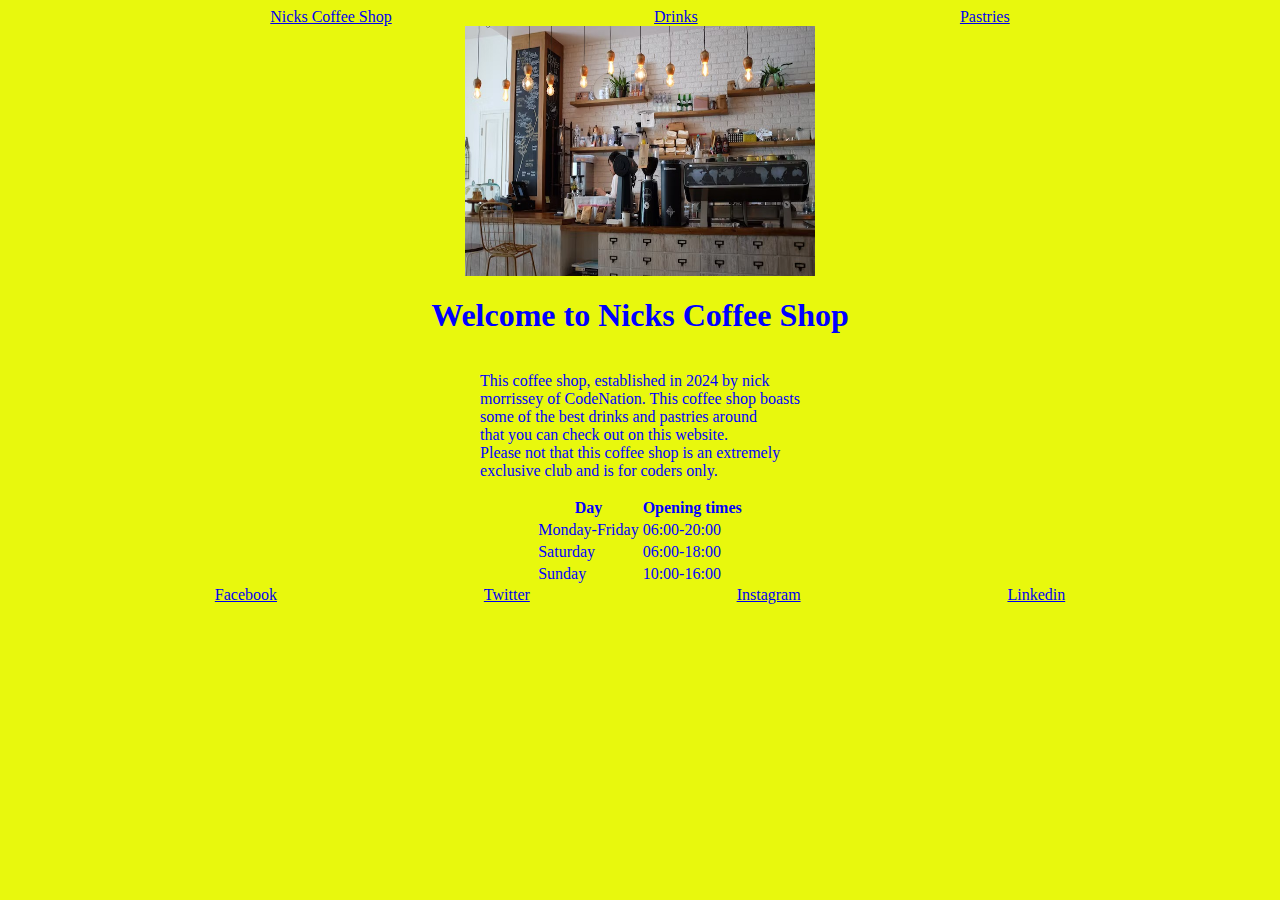
<file: index.html>
<!DOCTYPE html>
<html lang="en">
<head>
    <meta charset="UTF-8">
    <meta name="viewport" content="width=device-width, initial-scale=1.0">
    <link rel="stylesheet" href="style.css">
    <title>Document</title>
</head>
<body>
    <div id="navbar">
    <a href="index.html">Nicks Coffee Shop</a> 
    
    <a href="drinks.html">Drinks</a>
    
    <a href="pastries.html">Pastries</a>
    </div>
    
    <div class="centering">
    <img src="coffee_bar.jpeg" height="250px" width="350px" alt="a picture of the coffee shop">
</div>
<div class="centering">
<H1 style="color: #0000FF;">Welcome to Nicks Coffee Shop</H1>
</div>
<div class="centering">
<p style="color: #0000FF;">This coffee shop, established in 2024 by nick <br>
morrissey of CodeNation. This coffee shop boasts <br>
some of the best drinks and pastries around <br>
that you can check out on this website. <br>
Please not that this coffee shop is an extremely <br>
exclusive club and is for coders only. </p>
</div>

<div id="table1">
<table class="center" style="color: #0000FF;">
    <tr>
      <th>Day</th>
      <th>Opening times</th>
    </tr>
    <tr>
      <td>Monday-Friday</td>
      <td>06:00-20:00</td>
    </tr>
    <tr>
      <td>Saturday</td>
      <td>06:00-18:00</td>
    </tr>
    <tr>
        <td>Sunday</td>
        <td>10:00-16:00</td>
      </tr>
    
  </table>
</div>

<div id="socials">
    
<a href="https://facebook.com/" target="_blank">Facebook</a>
<a href="https://twitter.com/" target="_blank">Twitter</a>
<a href="https://instagram.com/" target="_blank">Instagram</a>
<a href="https://linkedin.com/" target="_blank">Linkedin</a>
</div>







</body>
</html>
</file>
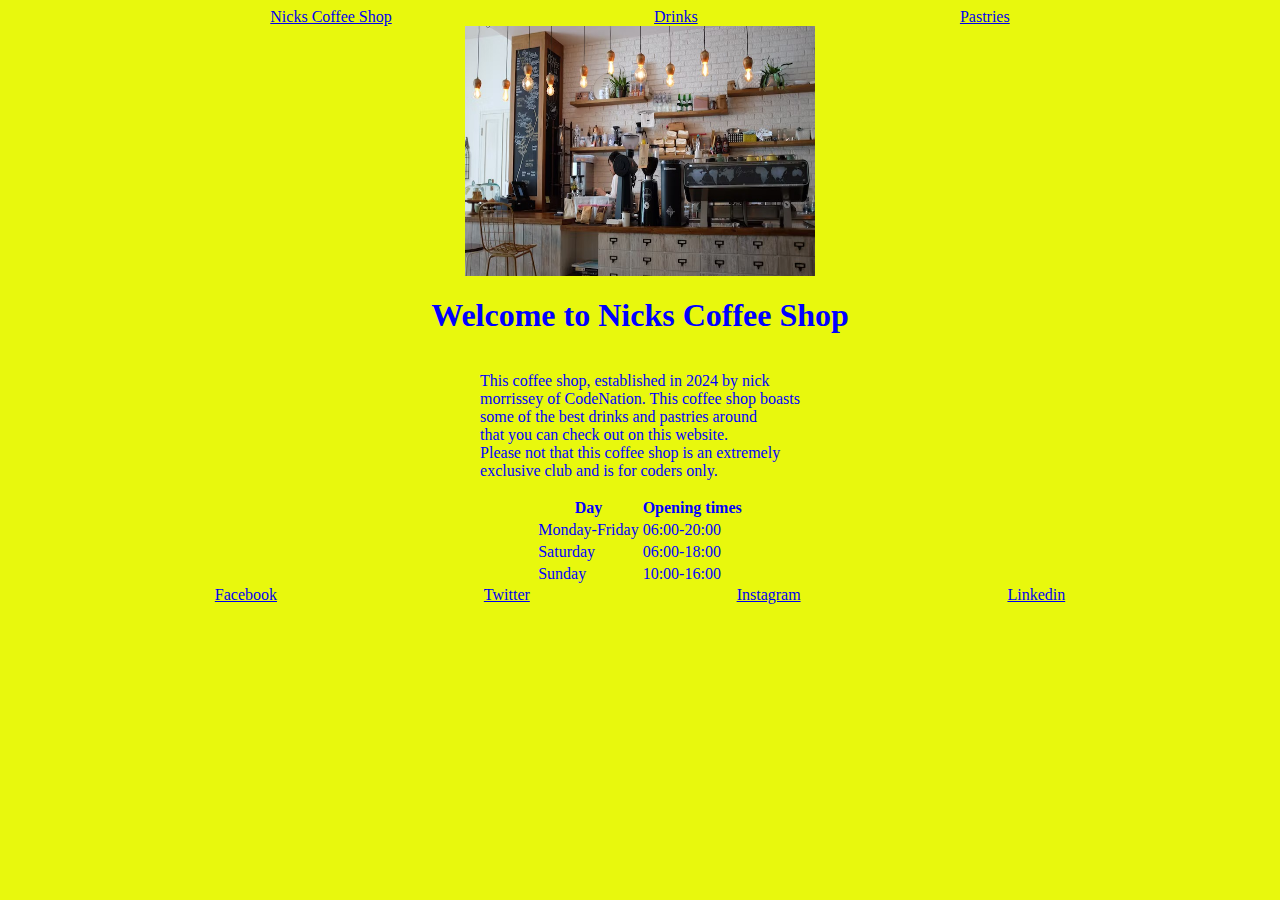
<file: Coffee.html>
<!DOCTYPE html>
<html lang="en">
<head>
    <meta charset="UTF-8">
    <meta name="viewport" content="width=device-width, initial-scale=1.0">
    <link rel="stylesheet" href="style.css">
    <title>Document</title>
</head>
<body>
    <div id="navbar">
    <a href="Coffee.html">Nicks Coffee Shop</a> 
    
    <a href="drinks.html">Drinks</a>
    
    <a href="pastries.html">Pastries</a>
    </div>
    
    <div class="centering">
    <img src="coffee_bar.jpeg" height="250px" width="350px" alt="a picture of the coffee shop">
</div>
<div class="centering">
<H1 style="color: #0000FF;">Welcome to Nicks Coffee Shop</H1>
</div>
<div class="centering">
<p style="color: #0000FF;">This coffee shop, established in 2024 by nick <br>
morrissey of CodeNation. This coffee shop boasts <br>
some of the best drinks and pastries around <br>
that you can check out on this website. <br>
Please not that this coffee shop is an extremely <br>
exclusive club and is for coders only. </p>
</div>

<div id="table1">
<table class="center" style="color: #0000FF;">
    <tr>
      <th>Day</th>
      <th>Opening times</th>
    </tr>
    <tr>
      <td>Monday-Friday</td>
      <td>06:00-20:00</td>
    </tr>
    <tr>
      <td>Saturday</td>
      <td>06:00-18:00</td>
    </tr>
    <tr>
        <td>Sunday</td>
        <td>10:00-16:00</td>
      </tr>
    
  </table>
</div>

<div id="socials">
    
<a href="https://facebook.com/" target="_blank">Facebook</a>
<a href="https://twitter.com/" target="_blank">Twitter</a>
<a href="https://instagram.com/" target="_blank">Instagram</a>
<a href="https://linkedin.com/" target="_blank">Linkedin</a>
</div>







</body>
</html>
</file>
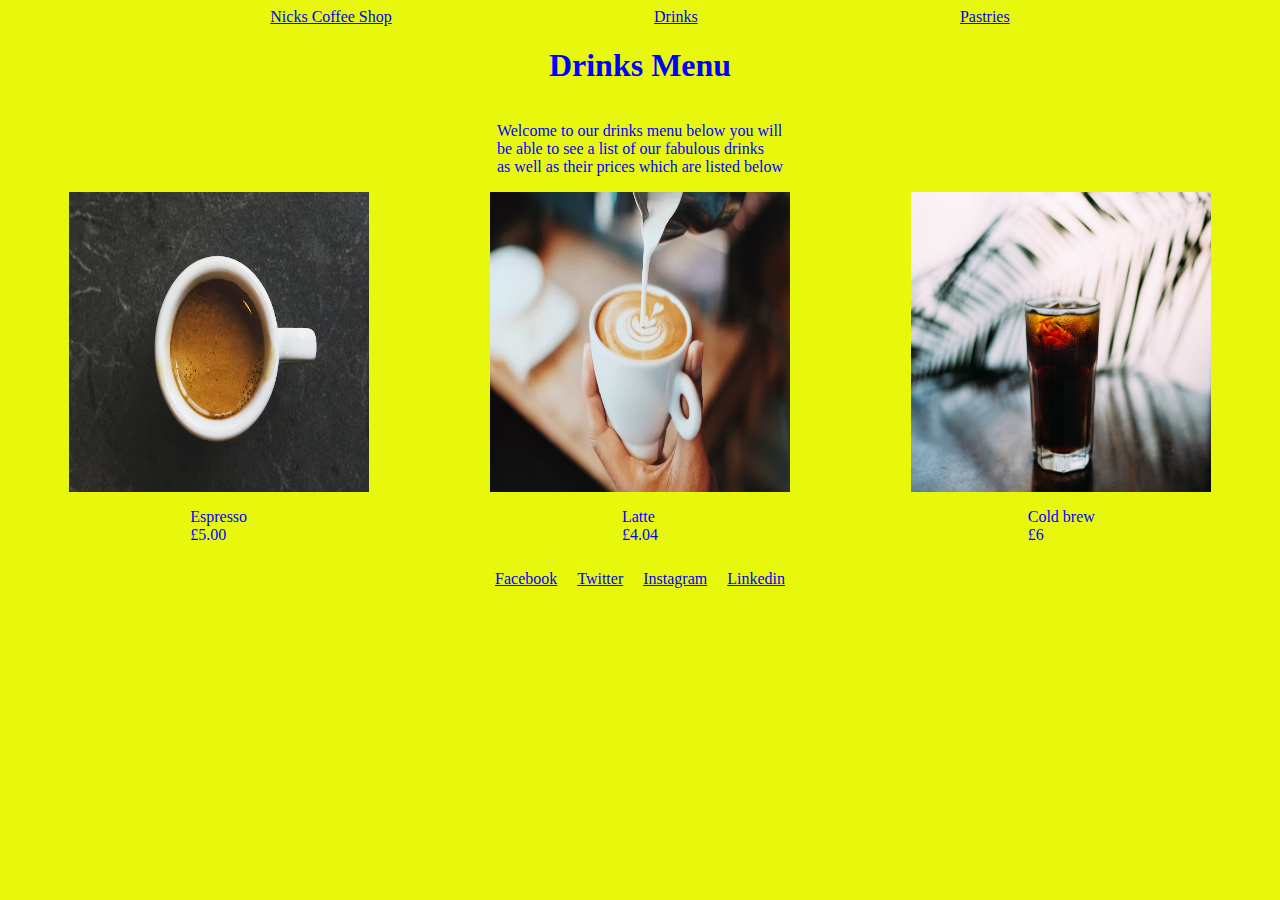
<file: drinks.html>
<!DOCTYPE html>
<html lang="en">

<head>
    <meta charset="UTF-8">
    <meta name="viewport" content="width=device-width, initial-scale=1.0">
    <link rel="stylesheet" href="style.css">
    <title>Document</title>
</head>

<body>
    <div id="navbar">
        <a href="index.html">Nicks Coffee Shop</a> 

        <a href="drinks.html">Drinks</a>

        <a href="pastries.html">Pastries</a>
    </div>


    <div class="centering">

        <h1 style="color: #0000FF;">Drinks Menu </h1>
    </div>
    <div class="centering">
        <p style="color: #0000FF;">Welcome to our drinks menu below you will <br>
            be able to see a list of our fabulous drinks <br>
            as well as their prices which are listed below <br>
        </p>
    </div>

    <div class="drinksrow">
        <div class="image-container">
            <img src="espresso.jpeg" height="300px" width="300px" alt="picture of an espresso">
            <div class="image-text">
                <p style="color: #0000FF;">
                    Espresso <br> £5.00</p>
            </div>
        </div>

        <div class="image-container">
            <img src="latte.jpeg" height="300px" width="300px" alt="Picture of a latte">
            <div class="image-text">
                <p style="color: #0000FF;">
                    Latte <br> £4.04 </p>
            </div>
        </div>

        <div class="image-container">
            <img src="cold_brew.jpeg" height="300px" width="300px" alt="Picture of a cold brew">
            <div class="image-text">
                <p style="color: #0000FF;">
                    Cold brew <br> £6 </p>
            </div>
        </div>

    </div>
    <div class="centering">
        <a class="footerlinks" href="https://facebook.com/" target="_blank">Facebook</a>
        <a class="footerlinks" href="https://twitter.com/" target="_blank">Twitter</a>
        <a class="footerlinks" href="https://instagram.com/" target="_blank">Instagram</a>
        <a class="footerlinks" href="https://linkedin.com/" target="_blank">Linkedin</a>
    </div>
    </div>






</body>

</html>
</file>
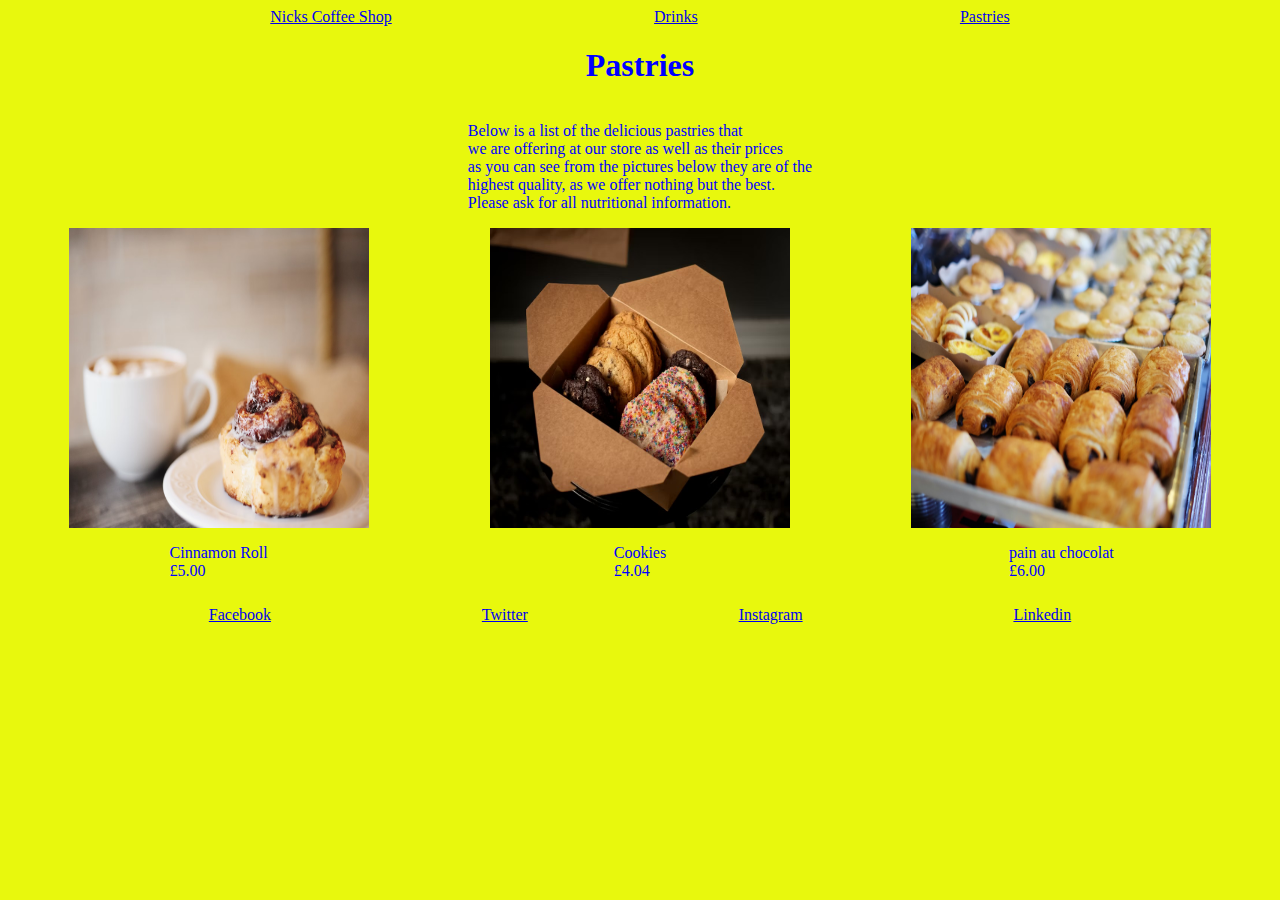
<file: pastries.html>
<!DOCTYPE html>
<html lang="en">
<head>
    <meta charset="UTF-8">
    <meta name="viewport" content="width=device-width, initial-scale=1.0">
    <link rel="stylesheet" href="style.css">
    <title>Document</title>
</head>
<body>
    <div id="navbar">
        <a href="index.html">Nicks Coffee Shop</a>  
        
        <a href="drinks.html">Drinks</a>
        
        <a href="pastries.html">Pastries</a>
    </div>

<div class="centering">
<h1 style="color: #0000FF;">Pastries</h1>        
</div>

<div class="centering">
<p style="color: #0000FF;">Below is a list of the delicious pastries that <br>
we are offering at our store as well as their prices <br>
as you can see from the pictures below they are of the <br>
highest quality, as we offer nothing but the best. <br>
Please ask for all nutritional information.
</p>
</div>

<div class="drinksrow">
    <div class="image-container">
        <img src="cinnamon_roll.jpeg" height="300px" width="300px" alt="a picture of a cinnamon roll">
        <div class="image-text">
            <p style="color: #0000FF;">
                Cinnamon Roll <br> £5.00</p>
        </div>
    </div>

    <div class="image-container">
        <img src="cookies.jpeg" height="300px" width="300px" alt="a picture of cookies">
        <div class="image-text">
            <p style="color: #0000FF;">
                Cookies <br> £4.04</p>
        </div>
    </div>
    
    <div class="image-container">
        <img src="pain_au_chocolat.jpeg" height="300px" width="300px" alt="a picture of pain au chocolat">
        <div class="image-text">
            <p style="color: #0000FF;">
                pain au chocolat <br> £6.00</p>
        </div>
    </div>
</div>

</div>
    <div id="socials">
    
        <a class="footerlinks" href="https://facebook.com/" target="_blank">Facebook</a>
        <a class="footerlinks" href="https://twitter.com/" target="_blank">Twitter</a>
        <a class="footerlinks" href="https://instagram.com/" target="_blank">Instagram</a>
        <a class="footerlinks" href="https://linkedin.com/" target="_blank">Linkedin</a>
        </div>
</body>
</html>
</file>
<file: style.css>
*{
    align-items: center;
background-color: #E8F80D;
/* 000000 - black, FFFFFF - White, 333333 - Dark Grey, 
999999 - light grey, E8F80D - yellow, 0000FF - Blue*/
}
#navbar{
    display: flex;
    justify-content: space-evenly;
    align-items: first baseline; 
}
#socials{
    display: flex;
    justify-content: space-evenly;
    align-items: center;
}
#table1 .center {margin-left: auto;
margin-right: auto;}

#drinkprice {
    display: flex;
    justify-content: center;
}

.image-container {
    display: flex;
    flex-direction: column;
    align-items: center;
}
.drinksrow {
    display: flex;
    justify-content: space-around;
}
.centering {
    display: flex;
    justify-content: center;
}
.footerlinks {
    padding: 10px;
}
</file>
